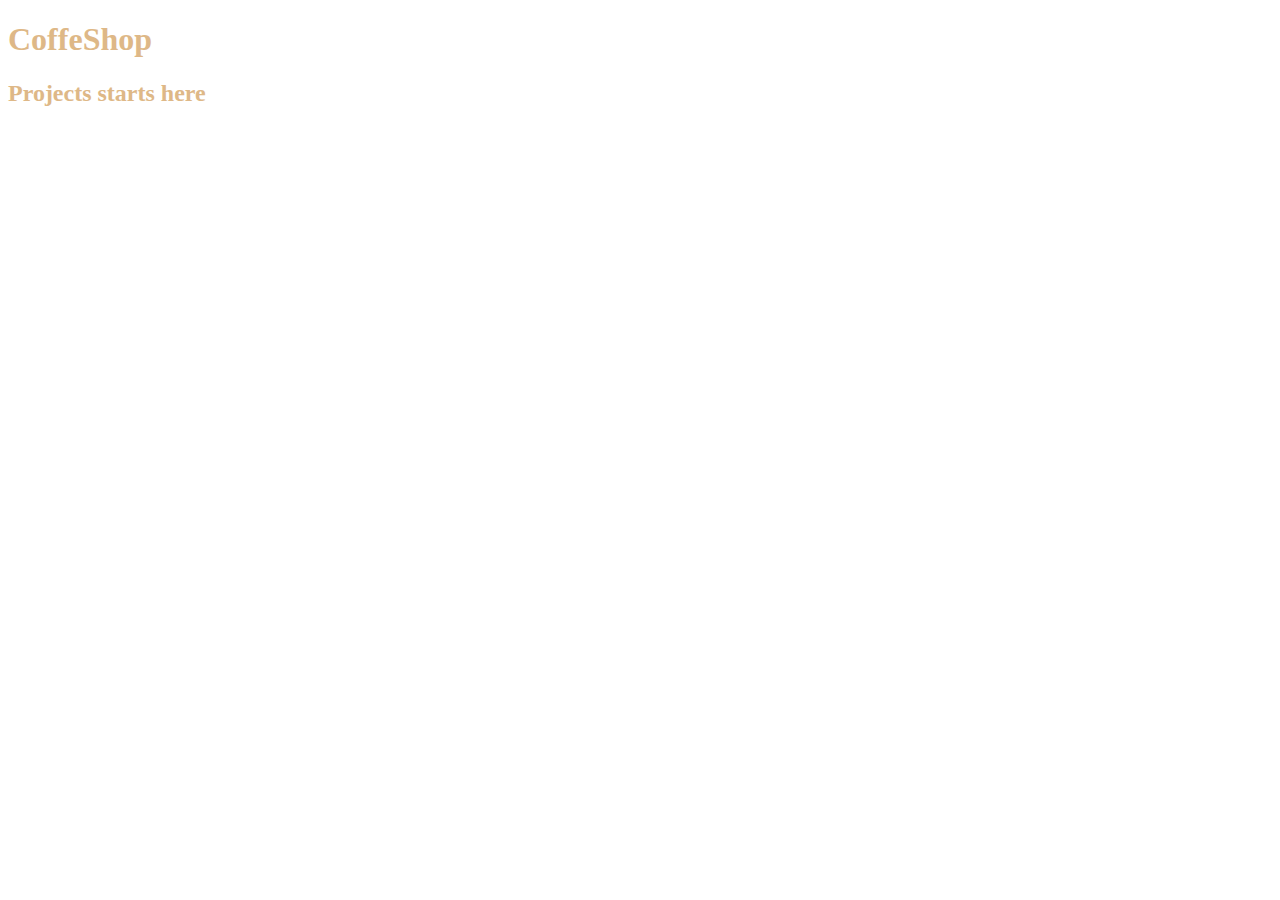
<file: CoffeShop/index.html>
<!DOCTYPE html>
<html lang="en">
<head>
 <meta charset="UTF-8">
 <meta http-equiv="X-UA-Compatible" content="IE=edge">
 <meta name="viewport" content="width=device-width, initial-scale=1.0">
 <title>CoffeShop</title>

 <link rel="stylesheet" href="style.css">
</head>
<body>
    <h1>CoffeShop</h1>

    <h2>Projects starts here</h2>

 <script src=""></script>
</body>
</html>
</file>
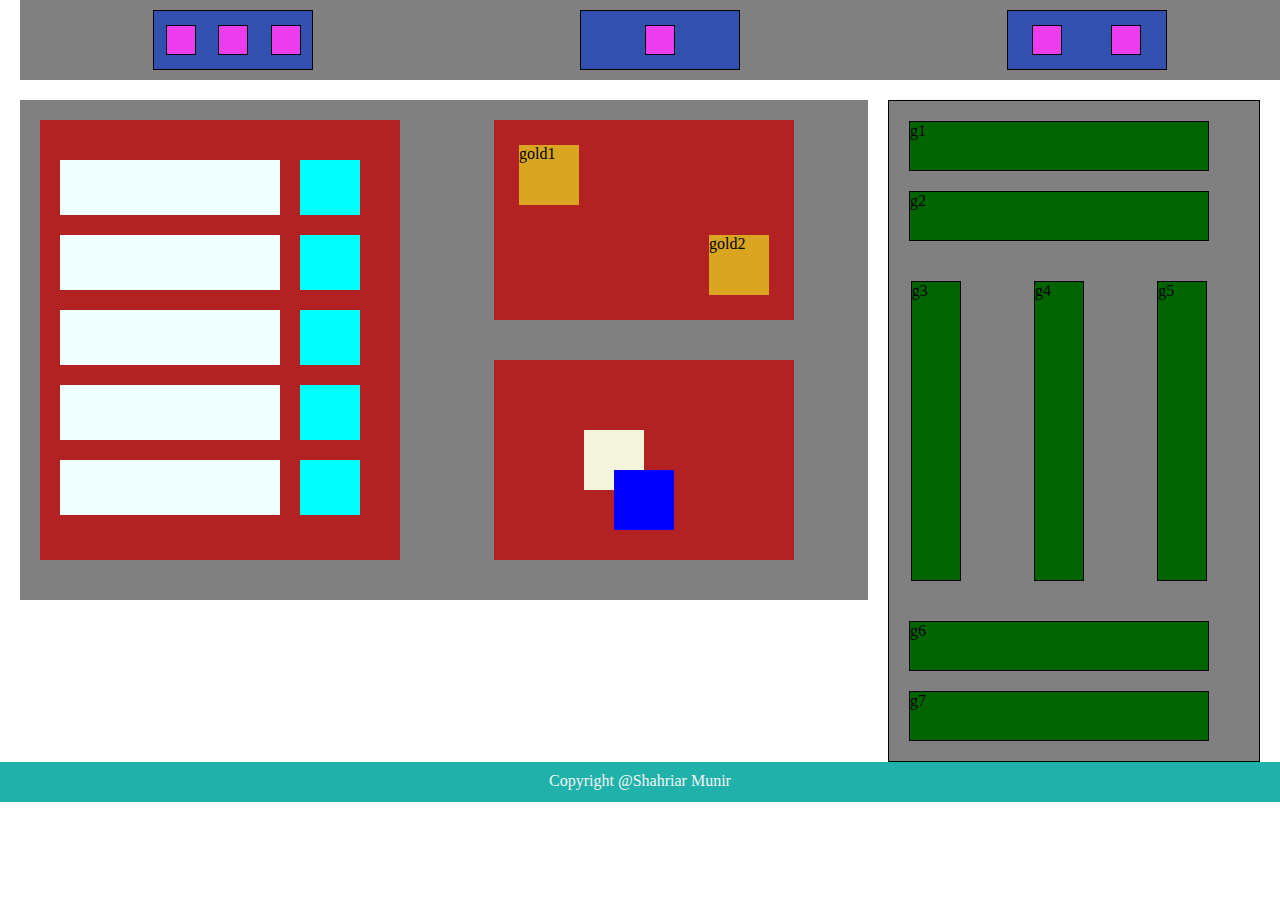
<file: flexbox/index.html>
<!DOCTYPE html>
<html lang="en">
<head>
 <meta charset="UTF-8">
 <meta http-equiv="X-UA-Compatible" content="IE=edge">
 <meta name="viewport" content="width=device-width, initial-scale=1.0">
 <title>flexbox</title>
 <link rel="stylesheet" href="style.css">
</head>
<body>
    <main class="flexbox">
        <section class="parentOne">
            <div class="lightblue one">
                <div class="purple"></div>
                <div class="purple"></div>
                <div class="purple"></div>
            </div>
            <div class="lightblue two">
                <div class="purple"></div>
            </div>
            <div class="lightblue three">
                <div class="purple"></div>
                <div class="purple"></div>
            </div>
        </section>
        <section class="bodyMiddle" >
            <div class="bodyStart">
                <div class="red one">
                    <div class="containerOne">
                        <div class="azure"></div>
                        <div class="azure"></div>
                        <div class="azure"></div>
                        <div class="azure"></div>
                        <div class="azure"></div>
                    </div>
                    <div class="containerTwo">
                        <div class="aqua"></div>
                        <div class="aqua"></div>
                        <div class="aqua"></div>
                        <div class="aqua"></div>
                        <div class="aqua"></div>
                    </div>
                </div>
                <div class="red two">
                    <div class="gold one">gold1</div>
                    <div class="gold two">gold2</div>
                </div>
                <div class="red three">
                    <div class="beige"></div>
                    <div class="blue"></div>
                </div>
            </div>
            <div class="bodyAside">
                <div class="wraperOne">
                    <div class="green">g1</div>
                    <div class="green">g2</div>
                </div>
                <div class="wraperTwo">
                    <div class="green two">g3</div>
                    <div class="green two">g4</div>
                    <div class="green two">g5</div>
                </div>
                <div class="wraperThree">
                    <div class="green">g6</div>
                    <div class="green">g7</div>
                </div>
            </div>
                
                <!-- <aside class="bodyAside">
                </aside> -->
        </section>
        <!-- <section class="bodyAside" ></section> -->
    </main>
    <footer class="footer">Copyright @Shahriar Munir</footer>

 <script src=""></script>
</body>
</html>
</file>
<file: CoffeShop/style.css>
h1, h2 {
  color: burlywood;
}/*# sourceMappingURL=style.css.map */
</file>
<file: flexbox/style.css>
*{
    margin: 0;
    padding: 0;
    box-sizing: border-box;
}
/* body{
    background-color: rgb(250, 247, 247);
} */

/* ################################# Designing header part of the Body ##################### */
.parentOne{
    display: flex;
    flex-direction: row;
    justify-content: space-around;
    min-height: 5em;
    width: 100%;
    /* margin: 20px ; */
    margin-left: 20px;
    background-color: gray;
}
.lightblue{
    display: flex;
    height: 60px;
    width: 160px;
    border: 1px solid black;
    background-color: rgb(50, 81, 174);
    margin-top: 10px;
}
.lightblue.one{
   align-items: center;
   justify-content: space-around;
}
.lightblue.two{
    justify-content: space-around;
    align-items: center;
}
.lightblue.three{
   align-items: center;
   justify-content: space-around;
}
.purple{
    height: 30px;
    width: 30px;
    border: 1px solid black;
    background-color: rgb(237, 60, 237);
    flex-direction: row;
}

/* ################################# Designing middle part of the Body ##################### */

.bodyMiddle{
    display: flex;
    margin: 20px 20px 0 20px;
    /* flex-direction: row; */
}
.bodyStart{
    display: flex;
    flex-direction: column;
    flex-wrap: wrap;
    height: 500px;
    width: 70%;
    background-color: gray;
    margin-right: 20px;
}
.red{
    display: flex;
    background-color: firebrick;
    margin: 20px 20px;
}
.red.one{
    height: 440px;
    width: 360px;
    padding: 20px 20px;
    /* order:0; */
}
.azure{
    height: 55px;
    width: 220px;
    background-color: azure;
    margin: 20px 0;
}
.aqua{
    height: 55px;
    width: 60px;
    background-color: aqua;
    margin: 20px 20px;
    /* margin: 20px 30px 20px 0; */
}
.red.two{
    height: 200px;
    width: 300px;
    justify-content: space-between;
    padding: 20px 20px;
}
.gold{
    height: 60px;
    width: 60px;
    background-color: goldenrod;
    margin: 5px;
}
.gold.two {
    align-self: flex-end;
}

.red.three{
    height: 200px;
    width: 300px;
    justify-content: center;
    align-items: center;
}
.beige{
    height: 60px;
    width: 60px;
    background-color:beige;
    /* margin-left:5px; */
}
.blue{
    height: 60px;
    width: 60px;
    background-color: blue;
    align-self: flex-end;
    /* margin-bottom: 35px; */
    position: relative;
    bottom: 30px;
    right: 30px;
}

/* ################################# Designing side part of the Body ##################### */
.bodyAside{
    min-width: 30%;
    min-height: 500px;
    background-color: gray;
    border: 1px solid black;
    /* margin-left: 10px; */
}
.wraperTwo{
    display: flex;
    justify-content: space-around;
    /* align-items: center; */
    /* flex-direction: column; */
}
.green{
    height: 50px;
    width: 300px;
    border: 1px solid black;
    background-color: darkgreen;
    margin: 20px;
}
.green.two{
    height: 300px;
    width: 50px;
    border: 1px solid black;
    background-color: darkgreen;
    margin-right: 50px;
}
/* ################################# Designing footer part of the Body ##################### */
.footer{
    height: 40px;
    width: 100%;
    background-color: lightseagreen;
    text-align: center;
    color: whitesmoke;
    padding:10px 0;
}
</file>
